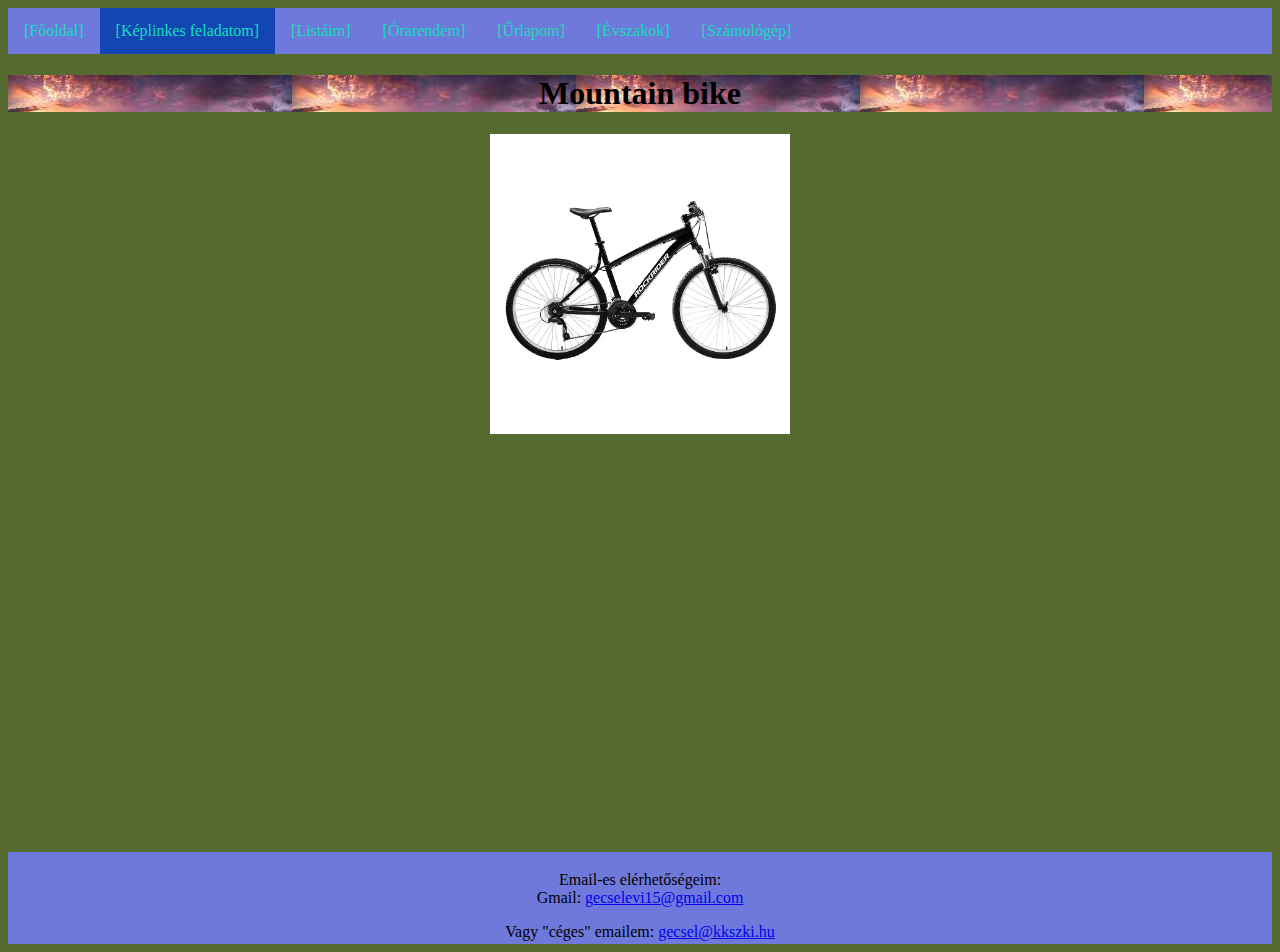
<file: keplink.html>
<!DOCTYPE html>
<html lang="hu">
<head>
    <meta charset="UTF-8">
    <meta http-equiv="X-UA-Compatible" content="IE=edge">
    <meta name="viewport" content="width=device-width, initial-scale=1.0">
    <title>GL Oldala [Képlinkes feladat] </title>
    <link rel="stylesheet" href="keplink.css">
    <link rel="apple-touch-icon" sizes="180x180" href="apple-touch-icon.png">
<link rel="icon" type="image/png" sizes="32x32" href="favicon-32x32.png">
<link rel="icon" type="image/png" sizes="16x16" href="favicon-16x16.png">
<link rel="manifest" href="site.webmanifest">
<link rel="mask-icon" href="safari-pinned-tab.svg" color="#5bbad5">
<meta name="msapplication-TileColor" content="#da532c">
<meta name="theme-color" content="#ffffff">
    <style>
        ul {
          list-style-type: none;
          margin: 0;
          padding: 0;
          overflow: hidden;
          background-color: rgb(110, 121, 219);
        }
        
        li {
          float: left;
        }
        
        li a {
          display: block;
          color: rgb(24, 221, 188);
          text-align: center;
          padding: 14px 16px;
          text-decoration: none;
        }
        
        li a:hover:not(.active) {
          background-color: rgb(11, 197, 253);
        }
        
        .active {
          background-color: #1345b3;
        }
        </style>
</head>
<body>
    <ul>
        
        <li><a href="index.html">[Főoldal]</a></li>
        <li><a class="active" href="keplink.html">[Képlinkes feladatom]</a></li>
        <li><a href="lista.html">[Listáim]</a></li>
        <li><a href="tablazat.html">[Órarendem]</a></li>
        <li><a href="urlap.html">[Űrlapom]</a></li>
        <li><a href="evszakok.html">[Évszakok]</a></li>
        <li><a href="szamologep.html">[Számológép]</a></li>
      </ul>
    <center>
    
    <h1>Mountain bike</h1>
    <a href="https://www.decathlon.hu/" target="_blank">
        <img src="mtb-kerekpar-st-50-26-fekete.avif" alt="Itt látható a biciklim" width="300" height="300px">
    </a>
    
    <a href="mtb-kerekpar-st-50-26-fekete.avif"></a>
    <br>
<br>
<br>
<br>
<br>
<br>
<br>
<br>
<br>
<br>
<br>
<br>
<br>
<br>
<br>
<br>
<br>
<br>
<br>
<br>
<br>
<br>
<br>
<br>
      <footer>
        <p> Email-es elérhetőségeim:<br>
          Gmail:
        <a href="mailto:gecselevi15@gmail.com"> gecselevi15@gmail.com</a></p>
        Vagy "céges" emailem: 
        <a href="mailto:gecsel@kkszki.hu">gecsel@kkszki.hu</a>
      </footer>
</center>
</body>
</html>
</file>
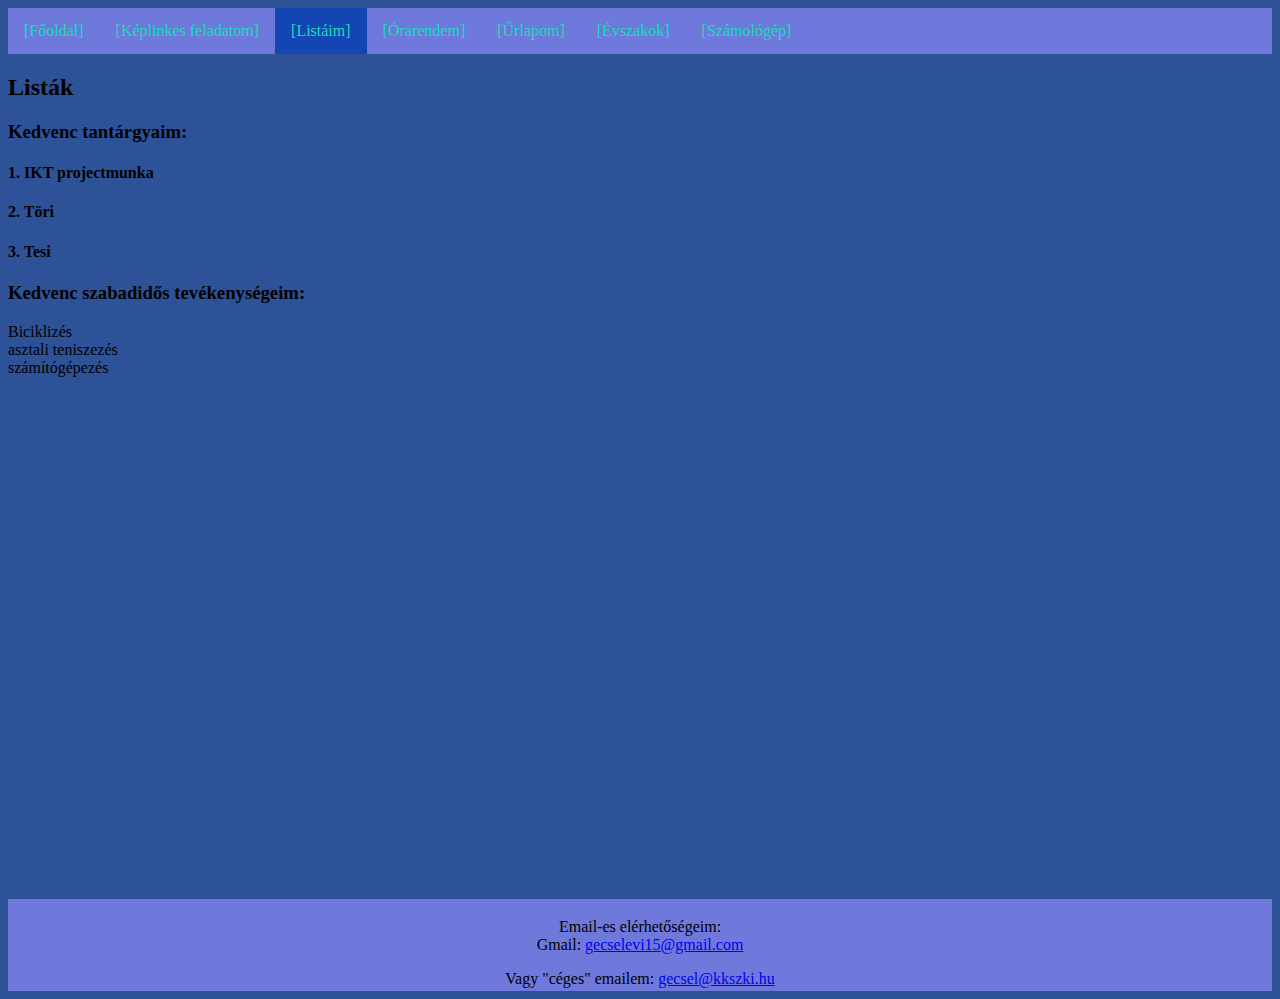
<file: lista.html>
<!DOCTYPE html>
<html lang="hu">
<head>
    <meta charset="UTF-8">
    <meta http-equiv="X-UA-Compatible" content="IE=edge">
    <meta name="viewport" content="width=device-width, initial-scale=1.0">
    <title>Gl OLdala [Listák]</title>
    <link rel="stylesheet" href="lista.css" type="text/css">
    <link rel="apple-touch-icon" sizes="180x180" href="apple-touch-icon.png">
<link rel="icon" type="image/png" sizes="32x32" href="favicon-32x32.png">
<link rel="icon" type="image/png" sizes="16x16" href="favicon-16x16.png">
<link rel="manifest" href="site.webmanifest">
<link rel="mask-icon" href="safari-pinned-tab.svg" color="#5bbad5">
<meta name="msapplication-TileColor" content="#da532c">
<meta name="theme-color" content="#ffffff">
    <style>
        ul {
          list-style-type: none;
          margin: 0;
          padding: 0;
          overflow: hidden;
          background-color: rgb(110, 121, 219);
        }
        
        li a {
          float: left;
        }
        
        li a {
          display: block;
          color: rgb(24, 221, 188);
          text-align: center;
          padding: 14px 16px;
          text-decoration: none;
        }
        
        li a:hover:not(.active) {
          background-color: rgb(11, 197, 253);
        }
        
        .active {
          background-color: #1345b3;
        }
        </style>
</head>
<body>
    <ul>
        <li><a href="index.html">[Főoldal]</a></li>
        <li><a href="keplink.html">[Képlinkes feladatom]</a></li>
        <li><a class="active" href="lista.html">[Listáim]</a></li>
        <li><a href="tablazat.html">[Órarendem]</a></li>
        <li><a href="urlap.html">[Űrlapom]</a></li>
        <li><a href="evszakok.html">[Évszakok]</a></li>
        <li><a href="szamologep.html">[Számológép]</a></li>
      </ul>
    
<div class="Nevem">

</div>
<div class="Lista">
    <h2>Listák</h2>
    <h3>Kedvenc tantárgyaim:</h3>
    <h4>1. IKT projectmunka</h4>
    <h4>2. Töri</h4>
    <h4>3. Tesi</h4>

    <div class="Lista-2">
        <h3>Kedvenc szabadidős tevékenységeim:</h3>
<li>Biciklizés</li>
<li>asztali teniszezés</li>
<li>számítógépezés</li>

<br>
<br>
<br>
<br>
<br>
<br>
<br>
<br>
<br>
<br>
<br>
<br>
<br>
<br>
<br>
<br>
<br>
<br>
<br>
<br>
<br>
<br>
<br>
<br>
<br>
<br>
<br>
<br>
<br>
      <footer>
        <p> Email-es elérhetőségeim:<br>
          Gmail:
        <a href="mailto:gecselevi15@gmail.com"> gecselevi15@gmail.com</a></p>
        Vagy "céges" emailem: 
        <a href="mailto:gecsel@kkszki.hu">gecsel@kkszki.hu</a>
      </footer>

    
</body>
</html>
</file>
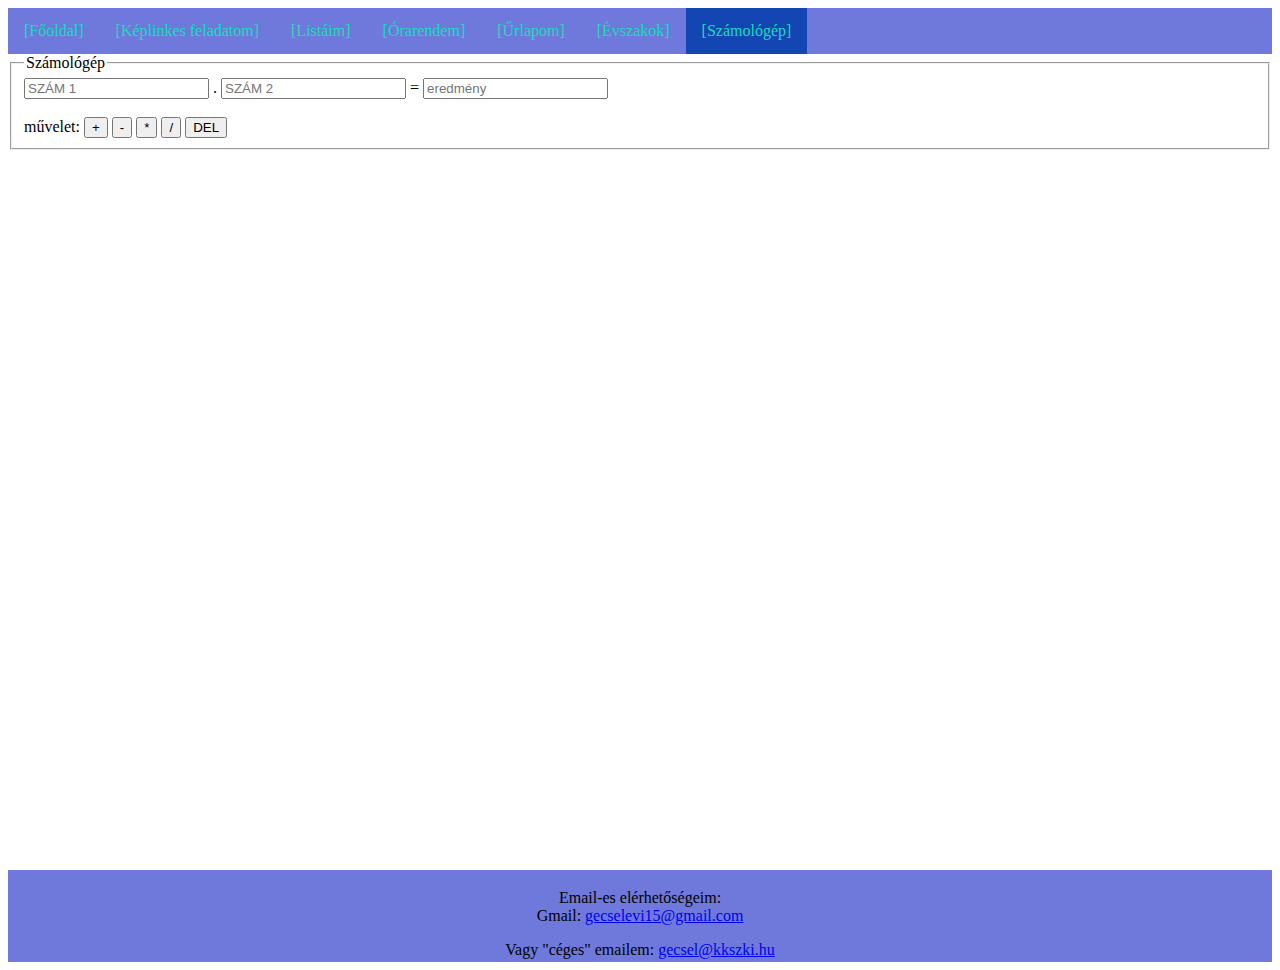
<file: szamologep.html>
<!DOCTYPE html>
<html lang="hu">
<head>
    <meta charset="UTF-8">
    <meta http-equiv="X-UA-Compatible" content="IE=edge">
    <meta name="viewport" content="width=device-width, initial-scale=1.0">
    <title>Számológép</title>
    <link rel="stylesheet" href="">

    <link rel="apple-touch-icon" sizes="180x180" href="apple-touch-icon.png">
<link rel="icon" type="image/png" sizes="32x32" href="favicon-32x32.png">
<link rel="icon" type="image/png" sizes="16x16" href="favicon-16x16.png">
<link rel="manifest" href="site.webmanifest">
<link rel="mask-icon" href="safari-pinned-tab.svg" color="#5bbad5">
<meta name="msapplication-TileColor" content="#da532c">
<meta name="theme-color" content="#ffffff">

<style>
    ul {
      list-style-type: none;
      margin: 0;
      padding: 0;
      overflow: hidden;
      background-color: rgb(110, 121, 219);
    }
    
    li {
      float: left;
    }
    
    li a {
      display: block;
      color: rgb(24, 221, 188);
      text-align: center;
      padding: 14px 16px;
      text-decoration: none;
    }
    
    li a:hover:not(.active) {
      background-color: rgb(11, 197, 253);
    }
    
    .active {
      background-color: #1345b3;  
}
footer {
    text-align: center;
    padding: 3px;
    background-color: rgb(110, 121, 219) ;
}
    </style>

</head>
<body>
    <ul>
        <li><a href="index.html">[Főoldal]</a></li>
        <li><a href="keplink.html">[Képlinkes feladatom]</a></li>
        <li><a href="lista.html">[Listáim]</a></li>
        <li><a href="tablazat.html">[Órarendem]</a></li>
        <li><a href="urlap.html">[Űrlapom]</a></li>
        <li><a href="evszakok.html">[Évszakok]</a></li>
        <li><a class="active" href="szamologep.html">[Számológép]</a></li>
      </ul>
      
      <form action="javascript:void(0)">
        <fieldset>
            <legend>Számológép</legend>
            <input type="number" name="szam" id="szam1" placeholder="SZÁM 1"> .
            <input type="number" name="szam" id="szam2" placeholder="SZÁM 2"> =
            <input type="text" id="eredmeny" placeholder="eredmény" readonly>
            <br><br>
            <label for="muv">művelet:</label>
            <input type="button" name="muv" value="+" onclick="ad()">
            <input type="button" name="muv" value="-" onclick="kiv()">
            <input type="button" name="muv" value="*" onclick="szor()">
            <input type="button" name="muv" value="/" onclick="oszt()">



            <input type="reset" name="muv" value="DEL">
        </fieldset>
</form>
      <script>

        function ad() {
            eredmeny.value = Number(szam1.value) + Number(szam2.value);
        }

        function kiv() {
eredmeny.value = Number(szam1.value) - Number(szam2.value);
}

function szor() {
    eredmeny.value = Number(szam1.value) * Number(szam2.value);
}

function oszt() {
    eredmeny.value = Number(szam1.value) / Number(szam2.value);
}
      </script>
<br>
<br>
<br>
<br>
<br>
<br>
<br>
<br>
<br>
<br>
<br>
<br>
<br>
<br>
<br>
<br>
<br>
<br>
<br>
<br>
<br>
<br>
<br>
<br>
<br>
<br>
<br>
<br>
<br>
<br>
<br>
<br>
<br>
<br>
<br>
<br>
<br>
<br>
<br>
<br>
<footer>
    <p> Email-es elérhetőségeim:<br>
      Gmail:
    <a href="mailto:gecselevi15@gmail.com"> gecselevi15@gmail.com</a></p>
    Vagy "céges" emailem: 
    <a href="mailto:gecsel@kkszki.hu">gecsel@kkszki.hu</a>
  </footer>
</body>
</html>
</file>
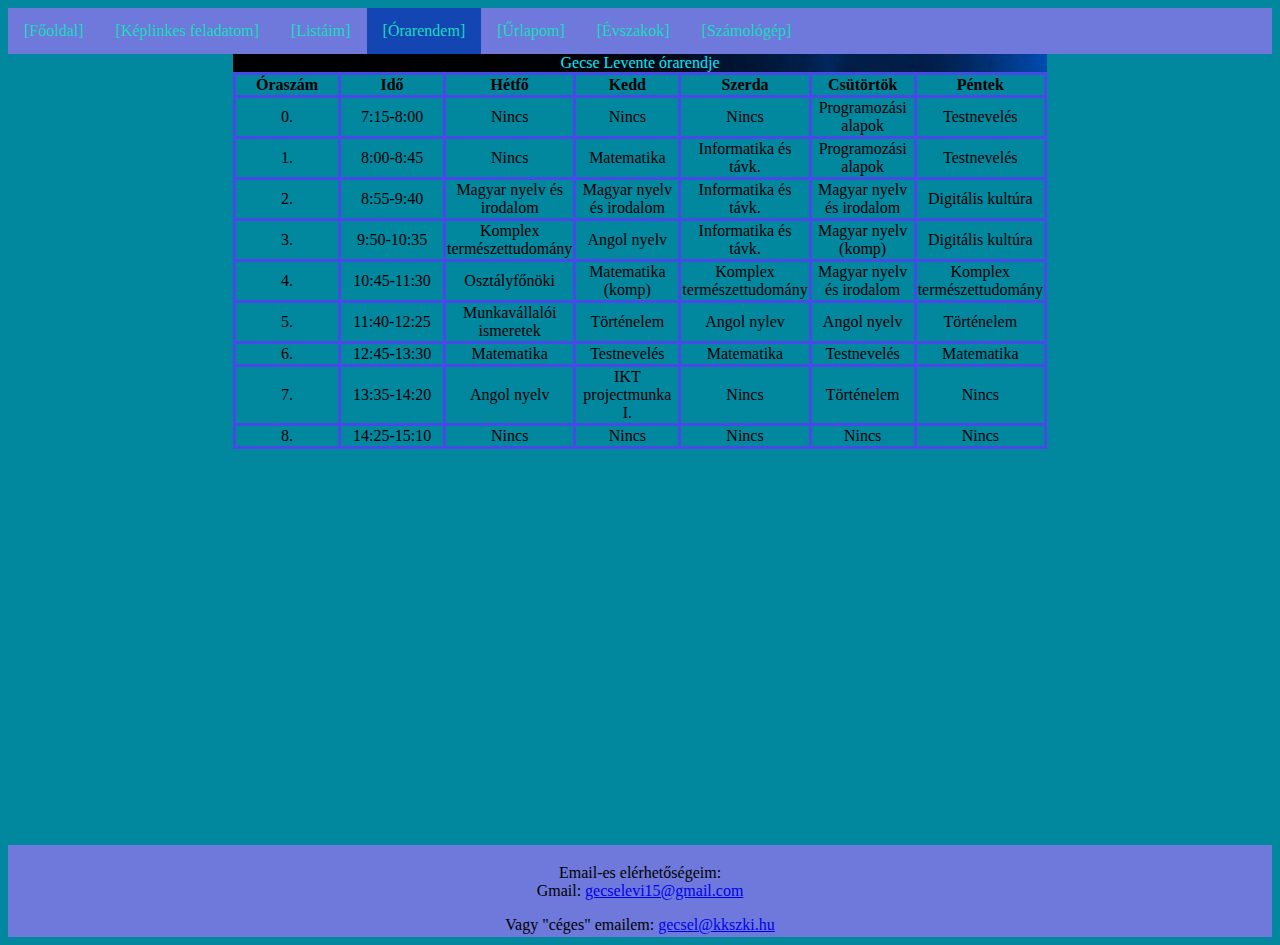
<file: tablazat.html>
<!DOCTYPE html>
<html lang="hu">
<head>
    <meta charset="UTF-8">
    <meta http-equiv="X-UA-Compatible" content="IE=edge">
    <meta name="viewport" content="width=device-width, initial-scale=1.0">
    <title>GL Oldala [Táblázat]</title>
    <link rel="stylesheet" href="tablazat.css">
    <link rel="apple-touch-icon" sizes="180x180" href="apple-touch-icon.png">
<link rel="icon" type="image/png" sizes="32x32" href="favicon-32x32.png">
<link rel="icon" type="image/png" sizes="16x16" href="favicon-16x16.png">
<link rel="manifest" href="site.webmanifest">
<link rel="mask-icon" href="safari-pinned-tab.svg" color="#5bbad5">
<meta name="msapplication-TileColor" content="#da532c">
<meta name="theme-color" content="#ffffff">
    <style>
    td,
        th {
            border: 3px solid rgb(73, 73, 231);
            width: 100px;
        }

        table {
            text-align: center;
            border: 3px solid rgb(0, 0, 0);
            border-collapse: collapse;
        }
        ul {
          list-style-type: none;
          margin: 0;
          padding: 0;
          overflow: hidden;
          background-color: rgb(110, 121, 219);
        }
        
        li {
          float: left;
        }
        
        li a {
          display: block;
          color: rgb(24, 221, 188);
          text-align: center;
          padding: 14px 16px;
          text-decoration: none;
        }
        
        li a:hover:not(.active) {
          background-color: rgb(11, 197, 253);
        }
        
        .active {
          background-color: #1345b3;
        }
    </style>
</head>
<body>
    <ul>
        <li><a href="index.html">[Főoldal]</a></li>
        <li><a href="keplink.html">[Képlinkes feladatom]</a></li>
        <li><a href="lista.html">[Listáim]</a></li>
        <li><a class="active" href="tablazat.html">[Órarendem]</a></li>
        <li><a href="urlap.html">[Űrlapom]</a></li>
        <li><a href="evszakok.html">[Évszakok]</a></li>
        <li><a href="szamologep.html">[Számológép]</a></li>
      </ul>
    <center>
    
    <table>
        <caption style="color:rgb(4, 235, 252);">Gecse Levente órarendje</caption>
        <tr>
            <th>Óraszám</th>
            <th>Idő</th>
            <th>Hétfő</th>
            <th>Kedd</th>
            <th>Szerda</th>
            <th>Csütörtök</th>
            <th>Péntek</th>
        </tr>
        <tr>
            <td>0.</td>
            <td>7:15-8:00</td>
            <td>Nincs</td>
            <td>Nincs</td>
            <td>Nincs</td>
            <td>Programozási alapok</td>
            <td>Testnevelés</td>
        </tr>
        <tr>
            <td>1.</td>
            <td>8:00-8:45</td>
            <td>Nincs</td>
            <td>Matematika</td>
            <td>Informatika és távk.</td>
            <td>Programozási alapok</td>
            <td>Testnevelés</td>
        </tr>
        <tr>
            <td>2.</td>
            <td>8:55-9:40</td>
            <td>Magyar nyelv és irodalom</td>
            <td>Magyar nyelv és irodalom</td>
            <td>Informatika és távk.</td>
            <td>Magyar nyelv és irodalom</td>
            <td>Digitális kultúra</td>
        </tr>
        <tr>
            <td>3.</td>
            <td>9:50-10:35</td>
            <td>Komplex természettudomány</td>
            <td>Angol nyelv</td>
            <td>Informatika és távk.</td>
            <td>Magyar nyelv (komp)</td>
            <td>Digitális kultúra</td>
        </tr>
        <tr>
            <td>4.</td>
            <td>10:45-11:30</td>
            <td>Osztályfőnöki</td>
            <td>Matematika (komp)</td>
            <td>Komplex természettudomány</td>
            <td>Magyar nyelv és irodalom</td>
            <td>Komplex természettudomány</td>
        </tr>
        <tr>
            <td>5.</td>
            <td>11:40-12:25</td>
            <td>Munkavállalói ismeretek</td>
            <td>Történelem</td>
            <td>Angol nylev</td>
            <td>Angol nyelv</td>
            <td>Történelem</td>
        </tr>
        <tr>
            <td>6.</td>
            <td>12:45-13:30</td>
            <td>Matematika</td>
            <td>Testnevelés</td>
            <td>Matematika</td>
            <td>Testnevelés</td>
            <td>Matematika</td>
        </tr>
        <tr>
            <td>7.</td>
            <td>13:35-14:20</td>
            <td>Angol nyelv</td>
            <td>IKT projectmunka I.</td>
            <td>Nincs</td>
            <td>Történelem</td>
            <td>Nincs</td>

        </tr>
        <tr>
            <td>8.</td>
            <td>14:25-15:10</td>
            <td>Nincs</td>
            <td>Nincs</td>
            <td>Nincs</td>
            <td>Nincs</td>
            <td>Nincs</td>
        </tr>
    </table>
    <br>
    <br>
    <br>
    <br>
    <br>
    <br>
    <br>
    <br>
    <br>
    <br>
    <br>
    <br>
    <br>
    <br>
    <br>
    <br>
    <br>
    <br>
    <br>
    <br>
    <br>
    <br>
    <footer>
        <p> Email-es elérhetőségeim:<br>
          Gmail:
        <a href="mailto:gecselevi15@gmail.com"> gecselevi15@gmail.com</a></p>
        Vagy "céges" emailem: 
        <a href="mailto:gecsel@kkszki.hu">gecsel@kkszki.hu</a>
      </footer>
</center>
</body>
</html>
</file>
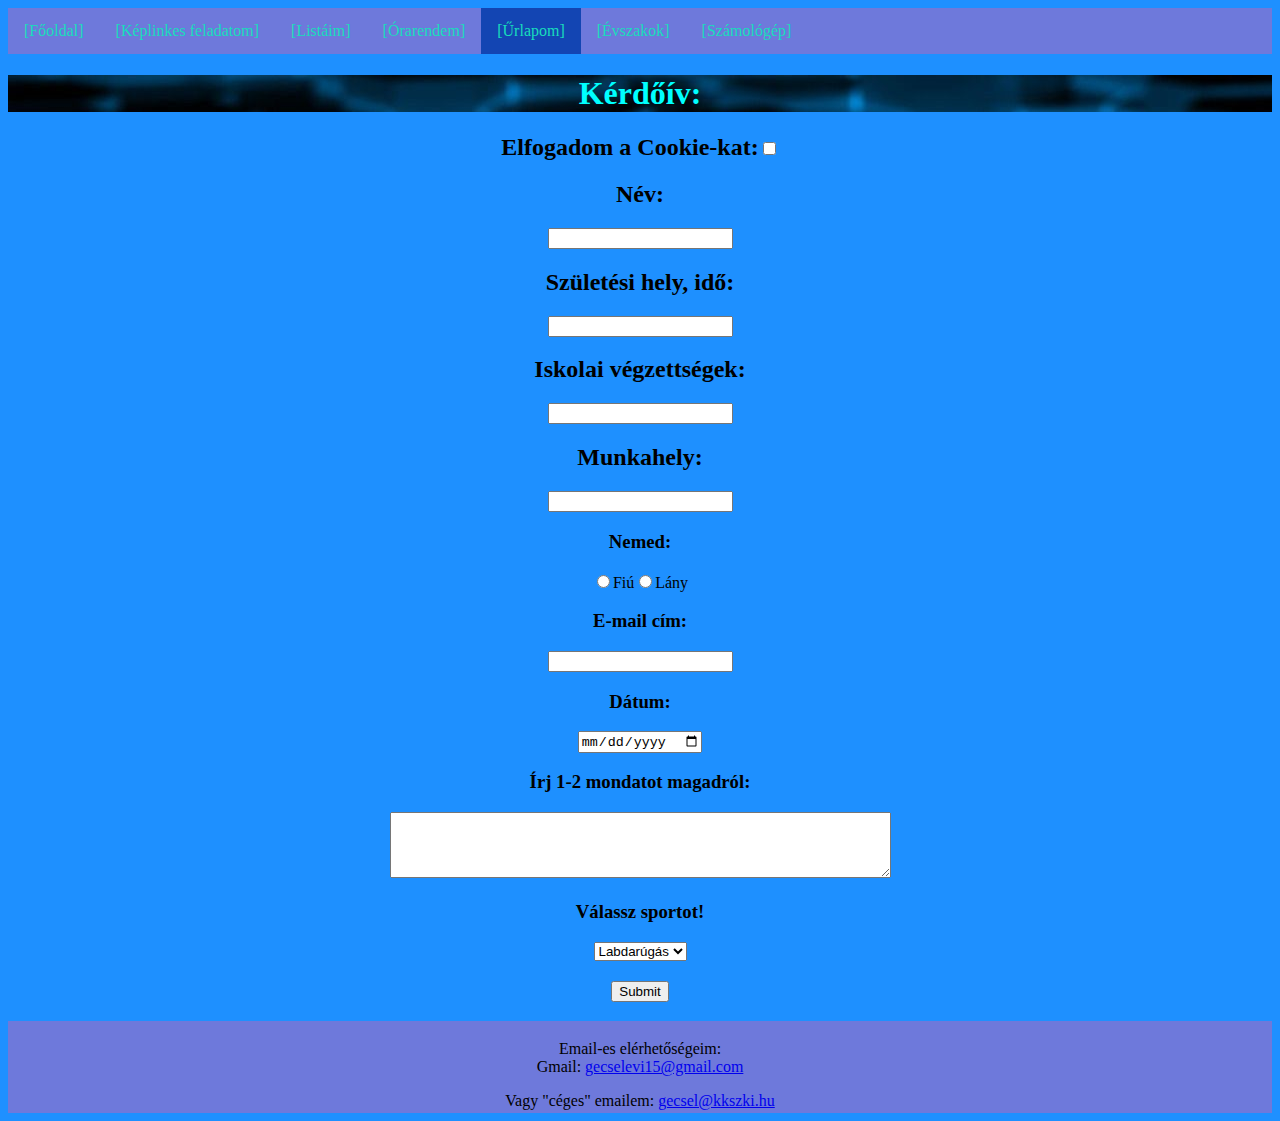
<file: urlap.html>
<!DOCTYPE html>
<html lang="hu">
<head>
    <meta charset="UTF-8">
    <meta http-equiv="X-UA-Compatible" content="IE=edge">
    <meta name="viewport" content="width=device-width, initial-scale=1.0">
    <title>GL Oldala [Űrlap]</title>
    <link rel="stylesheet" href="urlap.css">
    <link rel="apple-touch-icon" sizes="180x180" href="apple-touch-icon.png">
<link rel="icon" type="image/png" sizes="32x32" href="favicon-32x32.png">
<link rel="icon" type="image/png" sizes="16x16" href="favicon-16x16.png">
<link rel="manifest" href="site.webmanifest">
<link rel="mask-icon" href="safari-pinned-tab.svg" color="#5bbad5">
<meta name="msapplication-TileColor" content="#da532c">
<meta name="theme-color" content="#ffffff">
    <style>
    ul {
        list-style-type: none;
        margin: 0;
        padding: 0;
        overflow: hidden;
        background-color: rgb(110, 121, 219);
      }
      
      li {
        float: left;
      }
      
      li a {
        display: block;
        color: rgb(24, 221, 188);
        text-align: center;
        padding: 14px 16px;
        text-decoration: none;
      }
      
      li a:hover:not(.active) {
        background-color: rgb(11, 197, 253);
      }
      
      .active {
        background-color: #1345b3;
      }
  </style>
</head>
<body>
  <center>
<ul>
    <li><a href="index.html">[Főoldal]</a></li>
    <li><a href="keplink.html">[Képlinkes feladatom]</a></li>
    <li><a href="lista.html">[Listáim]</a></li>
    <li><a href="tablazat.html">[Órarendem]</a></li>
    <li><a class="active" href="urlap.html">[Űrlapom]</a></li>
    <li><a href="evszakok.html">[Évszakok]</a></li>
    <li><a href="szamologep.html">[Számológép]</a></li>
  </ul>
 <h1>Kérdőív:</h1>
 <h2>Elfogadom a Cookie-kat:<input type="checkbox"></h2>
 <h2>Név:</h2>
 <input type="text">
 <h2>Születési hely, idő:</h2>
 <input type="text">
 <h2>Iskolai végzettségek:</h2>
 <input type="text">
 <h2>Munkahely:</h2>
 <input type="text">
 
 <h3>Nemed:</h3>
 <input type="radio" name="gender">Fiú<input type="radio" name="gender">Lány
<h3>E-mail cím:</h3>
<input type='email'>
<h3>Dátum:</h3>
<input type="date">
<h3>Írj 1-2 mondatot magadról:</h3>
<textarea cols="60" rows="4"></textarea>
<h3>Válassz sportot!</h3>
<select>
    <option>Labdarúgás</option>
    <option>Kosárlabda</option>
    <option>Kézilabda</option>
    <option>Röplabda</option>
</select>
<h3><input type='submit'></h3>
<footer>
  <p> Email-es elérhetőségeim:<br>
    Gmail:
  <a href="mailto:gecselevi15@gmail.com"> gecselevi15@gmail.com</a></p>
  Vagy "céges" emailem: 
  <a href="mailto:gecsel@kkszki.hu">gecsel@kkszki.hu</a>
</footer>
</center>
</body>
</html>
</file>
<file: keplink.css>
body{
background-color: darkolivegreen;
}
h1{
    background-image: url(h1kep.jpg);
}
footer {
    text-align: center;
    padding: 3px;
    background-color: rgb(110, 121, 219) ;
}
</file>
<file: lista.css>
body{
    background-color:rgb(45, 82, 151) ;
}
footer {
    text-align: center;
    padding: 3px;
    background-color: rgb(110, 121, 219) ;
}
</file>
<file: tablazat.css>
body
{
    background-color:rgb(1, 135, 158)
}
caption{
    background-image: url(hun.webp);
}
footer {
    text-align: center;
    padding: 3px;
    background-color: rgb(110, 121, 219) ;
}
</file>
<file: urlap.css>
body{
    background-color: dodgerblue;
}


h1{
    background-image: url(wpkep.jpg);
    color: aqua;
}
footer {
    text-align: center;
    padding: 3px;
    background-color: rgb(110, 121, 219) ;
}
</file>
